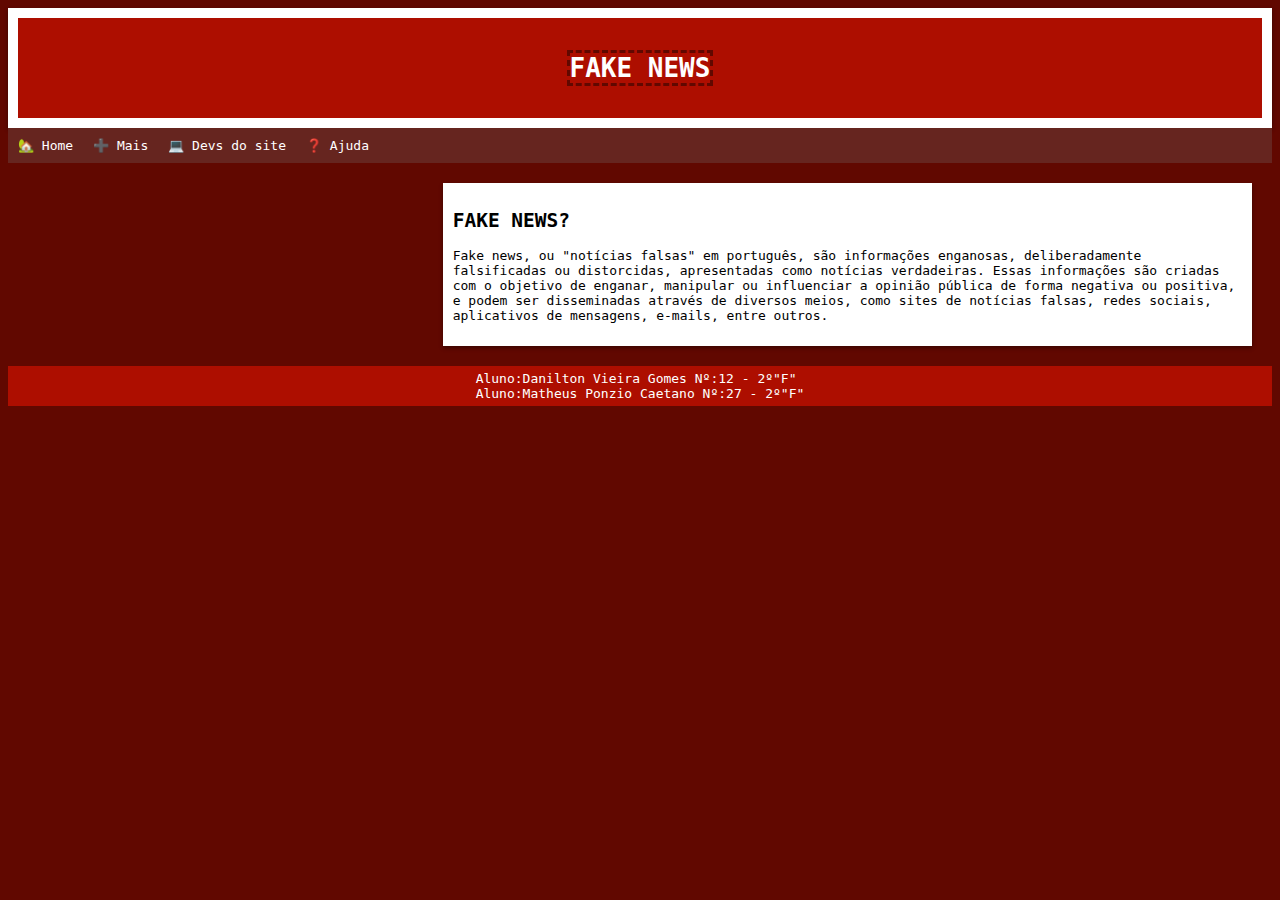
<file: index.html>
<!DOCTYPE html>
<html lang="pt-br">
<head>
    <meta charset="UTF-8">
    <meta http-equiv="X-UA-Compatible" content="IE=edge">
    <meta name="viewport" content="width=device-width, initial-scale=1.0">
    <title>INFOFAKE</title>
    <link rel="stylesheet" href="geral.css">
     <link rel="shortcut icon" href="New Piskel.png" type="image/x-icon">
    
    <header class="lota">
        
    </header>
    
    <section class="FAKE">

        <footer class="rodapeTop">
        <h1>FAKE NEWS</h1>
        </footer>

    </section>


</head>
<body>
    <nav>
        <ul>
          <li><a href="index.html">🏡 Home</a>
          <li><a href="mais.html">➕ Mais</a>
          <li><a href="https://github.com/DaniltonN11/segundof_2023"target="_blank">💻 Devs do site</a>
          <li><a href="index.html">❓ Ajuda</a>
        </ul>
      </nav>


      <main>
      
      <section>
            <h2>FAKE NEWS?</h2>
            <p>Fake news, ou "notícias falsas" em português,
       são informações enganosas, deliberadamente
       falsificadas ou distorcidas, apresentadas como
       notícias verdadeiras. Essas informações são
       criadas com o objetivo de enganar, manipular
       ou influenciar a opinião pública de forma
       negativa ou positiva, e podem ser disseminadas
       através de diversos meios, como sites de
       notícias falsas, redes sociais, aplicativos de mensagens,
       e-mails, entre outros.</p>
      </section>
      
      </main>
      <div class="rodape">
  <p>Aluno:Danilton Vieira Gomes Nº:12 - 2º"F"<br>
  Aluno:Matheus Ponzio Caetano Nº:27 - 2º"F"</p>
</div> 
    
    
</body>
</html>
</file>
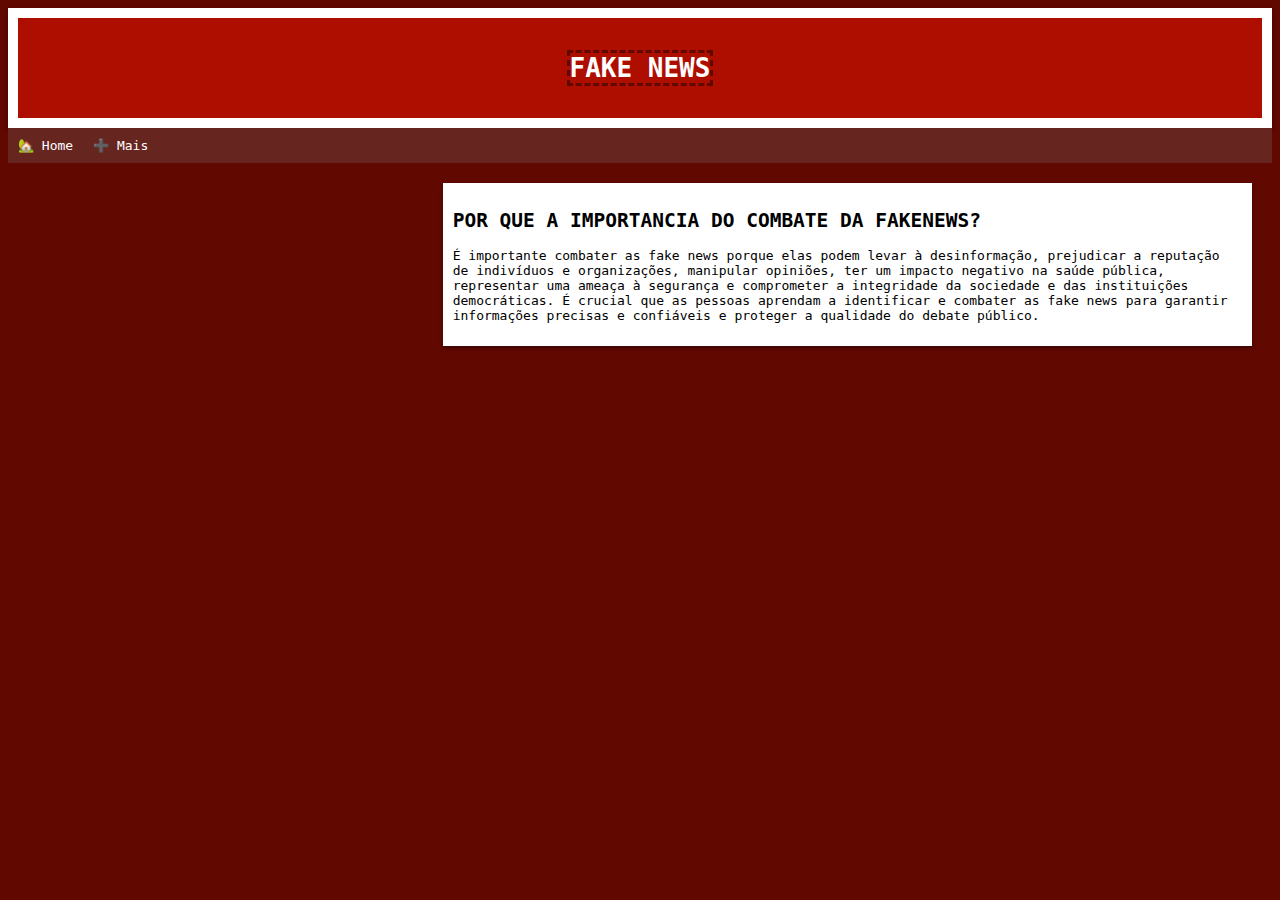
<file: Import.html>
<!DOCTYPE html>
<html lang="en">
<head>
    <meta charset="UTF-8">
    <meta http-equiv="X-UA-Compatible" content="IE=edge">
    <meta name="viewport" content="width=device-width, initial-scale=1.0">
    <title>LotaMaringá</title>
    <link rel="stylesheet" href="geral.css">
    
    <header class="lota">
        
    </header>
    
    <section class="FAKE">

        <footer class="rodapeTop">
        <h1>FAKE NEWS</h1>
        </footer>

    </section>

</head>
<body>
    <nav>
        <ul>
          <li><a href="index.html">🏡 Home</a>
          <li><a href="mais.html">➕ Mais</a>
        </ul>
      </nav>

      <main>
      
      <section>
            <h2>POR QUE A IMPORTANCIA DO COMBATE DA FAKENEWS?</h2>
            <p>É importante combater as fake news porque elas podem levar à desinformação, 
            prejudicar a reputação de indivíduos e organizações, manipular opiniões, ter um impacto negativo na saúde pública, 
            representar uma ameaça à segurança e comprometer a integridade da sociedade e das instituições democráticas. 
            É crucial que as pessoas aprendam a identificar e combater as fake news para garantir informações precisas 
            e confiáveis e proteger a qualidade do debate público.</p>
      </section>
      
      </main>
    
    
</body>
</html>
</file>
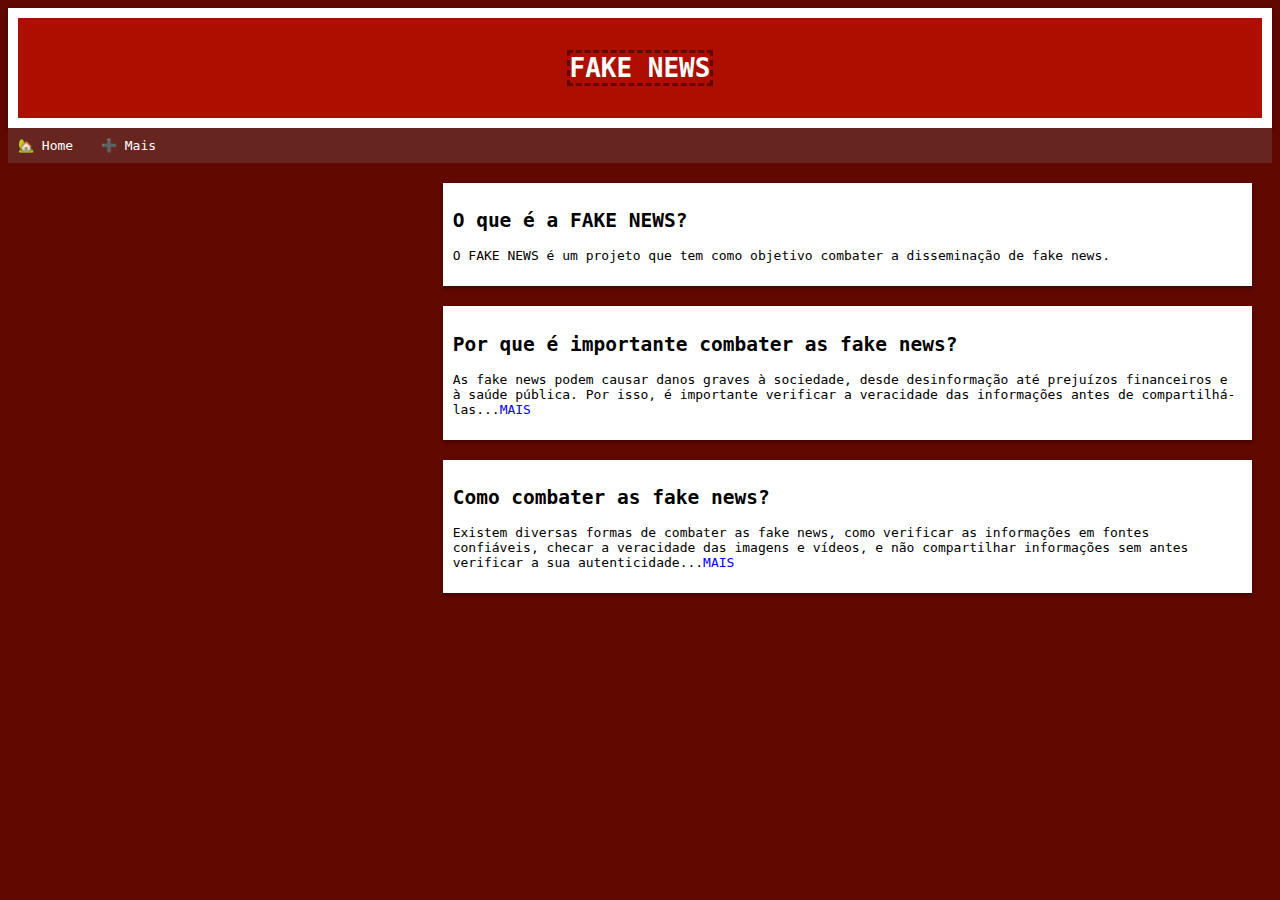
<file: mais.html>
<!DOCTYPE html>
<html lang="pt-br">
<head>
    <meta charset="UTF-8">
    <meta http-equiv="X-UA-Compatible" content="IE=edge">
    <meta name="viewport" content="width=device-width, initial-scale=1.0">
    <title>INFOFAKE</title>
    <link rel="stylesheet" href="geral.css">
    <link rel="shortcut icon" href="New Piskel.png" type="image/x-icon">
    
    <header class="lota">
        
    </header>
    
    <section class="FAKE">

        <footer class="rodapeTop">
            <h1>FAKE NEWS</h1>
        </footer>

    </section>

</head>
<body>
    <nav>
        <ul>
            <li><a href="index.html">🏡 Home</a></li>
            <li><a href="mais.html">➕ Mais</a>
            </li>
        </ul>
    </nav>

    <main>
        <section>
            <h2>O que é a FAKE NEWS?</h2>
            <p>O FAKE NEWS é um projeto que tem como objetivo combater a disseminação de fake news.</p>
        </section>
        
        <section>
            <h2>Por que é importante combater as fake news?</h2>
            <p>As fake news podem causar danos graves à sociedade, desde desinformação até prejuízos financeiros e à saúde pública. Por isso, é importante verificar a veracidade das informações antes de compartilhá-las...<a href="Import.html">MAIS</a></p>
        </section>
        
        <section>
            <h2>Como combater as fake news?</h2>
            <p> Existem diversas formas de combater as fake news, como verificar as informações em fontes confiáveis, checar a veracidade das imagens e vídeos, e não compartilhar informações sem antes verificar a sua autenticidade...<a href="verificar.html">MAIS</a></p>
        </section>
    </main>
    
</body>
</html>
</file>
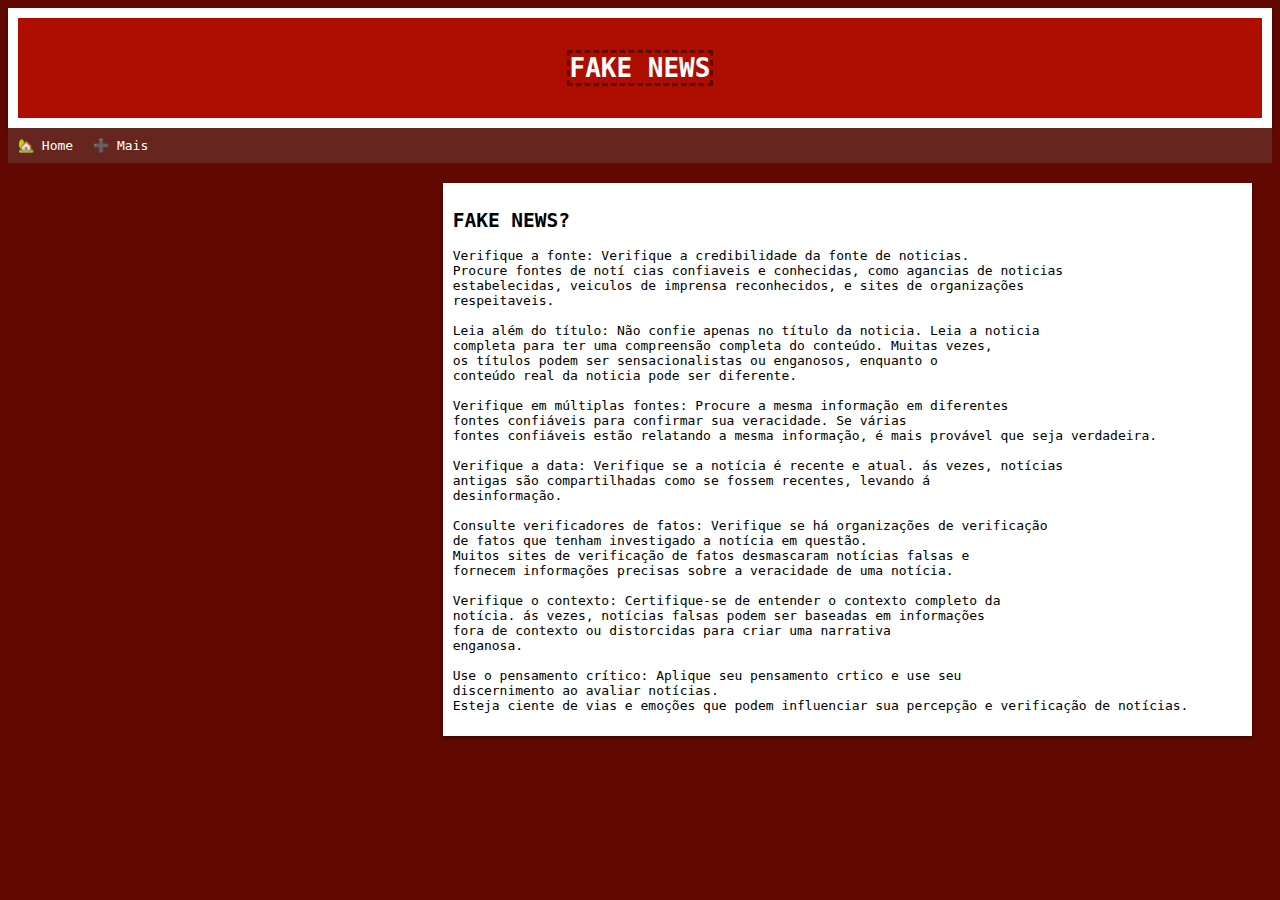
<file: verificar.html>
<!DOCTYPE html>
<html lang="en">
<head>
    <meta charset="UTF-8">
    <meta http-equiv="X-UA-Compatible" content="IE=edge">
    <meta name="viewport" content="width=device-width, initial-scale=1.0">
    <title>LotaMaringá</title>
    <link rel="stylesheet" href="geral.css">
    
    <header class="lota">
        
    </header>
    
    <section class="FAKE">

        <footer class="rodapeTop">
        <h1>FAKE NEWS</h1>
        </footer>

    </section>

</head>
<body>
    <nav>
        <ul>
          <li><a href="index.html">🏡 Home</a>
          <li><a href="mais.html">➕ Mais</a>
        </ul>
      </nav>

      <main>
      
      <section>
            <h2>FAKE NEWS?</h2>
            <p>Verifique a fonte: Verifique a credibilidade da fonte de noticias.<br> Procure fontes de notí  cias confiaveis e conhecidas, como agancias de noticias<br> estabelecidas, veiculos de imprensa reconhecidos, e sites de organizações<br> respeitaveis.<br><br>
Leia além do título: Não confie apenas no título da noticia. Leia a noticia<br> completa para ter uma compreensão completa do conteúdo. Muitas vezes, <br>os títulos podem ser sensacionalistas ou enganosos, enquanto o <br>conteúdo real da noticia pode ser diferente.<br><br>
Verifique em múltiplas fontes: Procure a mesma informação em diferentes<br> fontes confiáveis para confirmar sua veracidade. Se várias <br>fontes confiáveis estão relatando a mesma informação, é mais provável que seja verdadeira.<br><br>
Verifique a data: Verifique se a notícia é recente e atual. ás vezes, notícias <br>antigas são compartilhadas como se fossem recentes, levando á<br> desinformação.<br><br>
Consulte verificadores de fatos: Verifique se há organizações de verificação<br> de fatos que tenham investigado a notícia em questão. <br>Muitos sites de verificação de fatos desmascaram notícias falsas e<br> fornecem informações precisas sobre a veracidade de uma notícia.<br><br>
Verifique o contexto: Certifique-se de entender o contexto completo da <br>notícia. ás vezes, notícias falsas podem ser baseadas em informações<br> fora de contexto ou distorcidas para criar uma narrativa<br> enganosa.<br><br>
Use o pensamento crítico: Aplique seu pensamento crtico e use seu<br> discernimento ao avaliar notícias.<br>Esteja ciente de vias e emoções que podem influenciar sua percepção e verificação de notícias.</p>
      </section>
      
      </main>
    
    
</body>
</html>
</file>
<file: geral.css>
* {
  font-family: monospace;
}
a {
  text-decoration: none;
}

:root {
  --cordofundo: #AD0E00;
  --corfonte: #ffffff;
}

body {
  background-color: #610800;
}

.lota {
  margin: 0;
  padding: 0;
}

.rodapeTop {
  background-color: var(--cordofundo);
  color: var(--corfonte);
  display: flex;
  justify-content: center;
  align-items: center;
  height: 100px;
}

.rodape {
  background-color: var(--cordofundo);
  color: var(--corfonte);
  display: flex;
  justify-content: center;
  align-items: center;
  height: 40px;
}


.resumov {
  display: flex;
  justify-content: center;
  align-items: center;
  border: inset;
  border-color: #ad0e00;
  background-color: #e65245;
  height: 773px;
}

h1 {
  border: dashed;
  border-color: #610800;
}

.FAKE {
  height: 100px;
}

/* Menu expancivel !!!*/
nav {
  background-color: #66251f;
  color: #fff;
}

ul {
  list-style: none;
  margin: 0;
  padding: 0;
}

li {
  display: inline-block;
  position: relative;
}

li a {
  display: block;
  padding: 10px;
  color: rgb(255, 255, 255);
  text-decoration:none;
}
li a:hover {
  display: block;
  padding: 10px;
  color: rgb(0, 0, 0);
  background-color: #ffffff;
}

li ul {
  position: absolute;
  top: 100%;
  left: 0;
  width: 100%;
  display: none;
  background-color: #ad0e00;
}

li:hover > ul {
  display: block;
  background-color: #ad0e00;
}

.container {
  display: grid;
  grid-template-columns: 1fr;
  grid-template-rows: auto auto 1fr auto;
  min-height: 100vh;
}

header {
  grid-row: 1 / 2;
  background-color: #fff;
  padding: 10px;
  box-shadow: 0 2px 4px rgba(0, 0, 0, 0.4);
}

main {
  grid-row: 2 / 4;
  display: grid;
  grid-template-columns: repeat(12, 1fr);
  grid-gap: 20px;
  padding: 20px;
}

aside {
  grid-column: 1 / span 4;
  background-color: #fff;
  padding: 10px;
  box-shadow: 0 2px 4px rgba(0, 0, 0, 0.4);
}

section {
  grid-column: 5 / span 8;
  background-color: #fff;
  color:#000;
  padding: 10px;
  box-shadow: 0 2px 4px rgba(0, 0, 0, 0.4);
}

section:hover {
  background-color: #000;
  color:#fff;
  box-shadow: 0 2px 4px rgba(0, 0, 0, 0.4);
}

footer {
  grid-row: 4 / 5;
}
</file>
